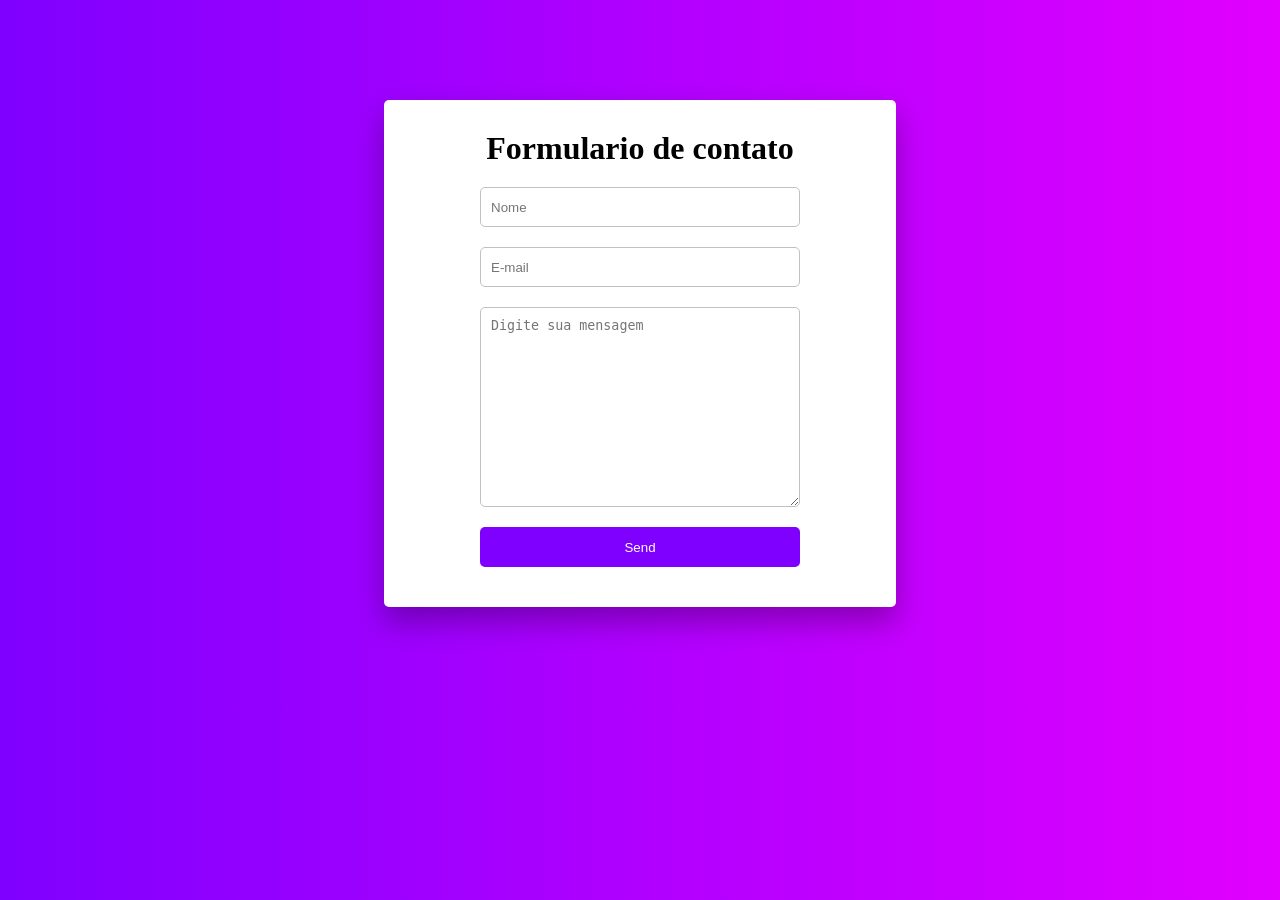
<file: index.html>
<!DOCTYPE html>
<html lang="pt-br">
<head>
    <meta charset="UTF-8">
    <meta name="viewport" content="width=device-width, initial-scale=1.0">
    <title>Formulario</title>
    <link rel="stylesheet" href="./styless.css">
    <link rel="preconnect" href="https://fonts.googleapis.com">
    <link rel="preconnect" href="https://fonts.gstatic.com" crossorigin>
    <link href="https://fonts.googleapis.com/css2?family=Roboto:ital,wght@0,100..900;1,100..900&display=swap" rel="stylesheet">
</head>
<body>
   <form action="https://formsubmit.co/matheusgalvani0410@outlook.com" method="POST">
    <h1>Formulario de contato</h1>
         
          
        <input type="hidden" name="_next" value="https: //yourdomain.co/thanks.html">

        <input type="text" name="name" placeholder="Nome" required>
        <input type="email" name="email" placeholder="E-mail" required>
        <textarea name="message" placeholder="Digite sua mensagem"required></textarea>
        
        <button type="submit">Send</button>
   </form>
</body>

</html>
</file>
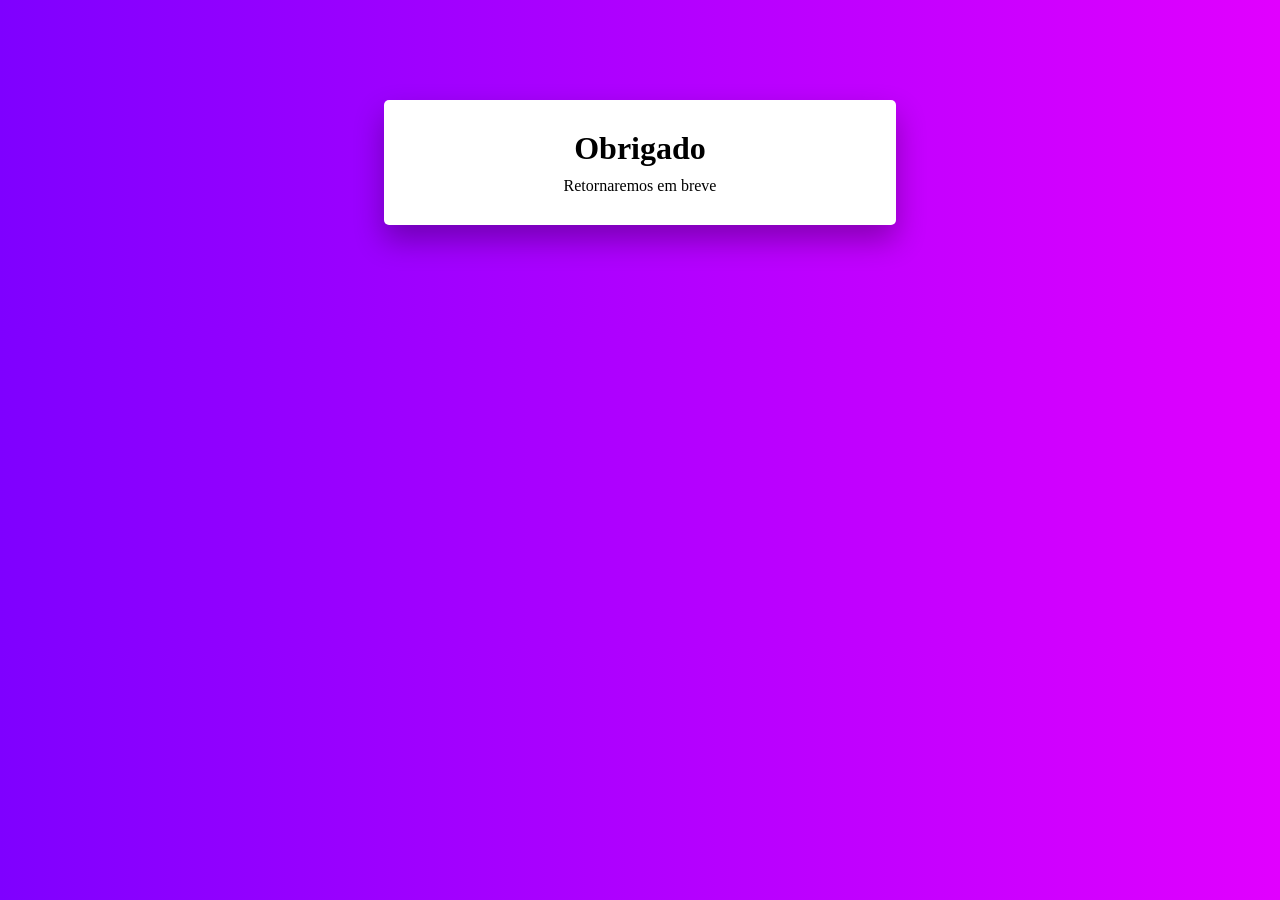
<file: obrigado.html>
<!DOCTYPE html>
<html lang="pt-br">
<head>
    <meta charset="UTF-8">
    <meta name="viewport" content="width=device-width, initial-scale=1.0">
    <title>Formulário - Obrigado</title>
    <link rel="stylesheet" href="./styless.css">
    <link rel="preconnect" href="https://fonts.googleapis.com">
    <link rel="preconnect" href="https://fonts.gstatic.com" crossorigin>
    <link href="https://fonts.googleapis.com/css2?family=Roboto:ital,wght@0,100..900;1,100..900&display=swap" rel="stylesheet">
</head>
<body>
     <div>
        <h1>Obrigado</h1>
        <p>Retornaremos em breve</p>
     </div>
</body>
</html>
</file>
<file: styless.css>
* {
    margin: 0;
    padding: 0;
    box-sizing: border-box;
    outline: none;
    .roboto-heading {
      font-family: "Roboto", sans-serif;
      font-optical-sizing: auto;
      font-weight: 700;
      font-style: normal;
      font-variation-settings: "wdth" 100;
    }
  
    body {
      background: linear-gradient(to right, #7f00ff, #e100ff);
    }
  
    form, div {
      width: 40%;
      min-width: 350px;
      background-color: white;
      border-radius: 5px;
      box-shadow: 0 15px 30px rgba(0, 0, 0, 0.3);
      margin: 100px auto;
      padding: 20px;
    }
  }
  
  input,
  textarea {
    min-width: 320px;
    display: block;
    margin: 0 auto;
    border-radius: 5px;
    border: 1px solid #c1c1c1;
    margin-top: 20px;
    height: 40px;
    padding-left: 10px;
  }
  
  textarea {
    height: 200px;
    padding-top: 10px;
  }
  
  button {
    display: block;
    margin: 20px auto;
    height: 40px;
    min-width: 320px;
    border: none;
    border-radius: 5px;
    background: #7f00ff;
    color: white;
    cursor: pointer;
  }

  button:hover{
    opacity: 0.8;
  }

  button:active{
    opacity: 0.6;
  }
  
  h1,p {
    text-align: center;
    margin:10px;
  }
</file>
